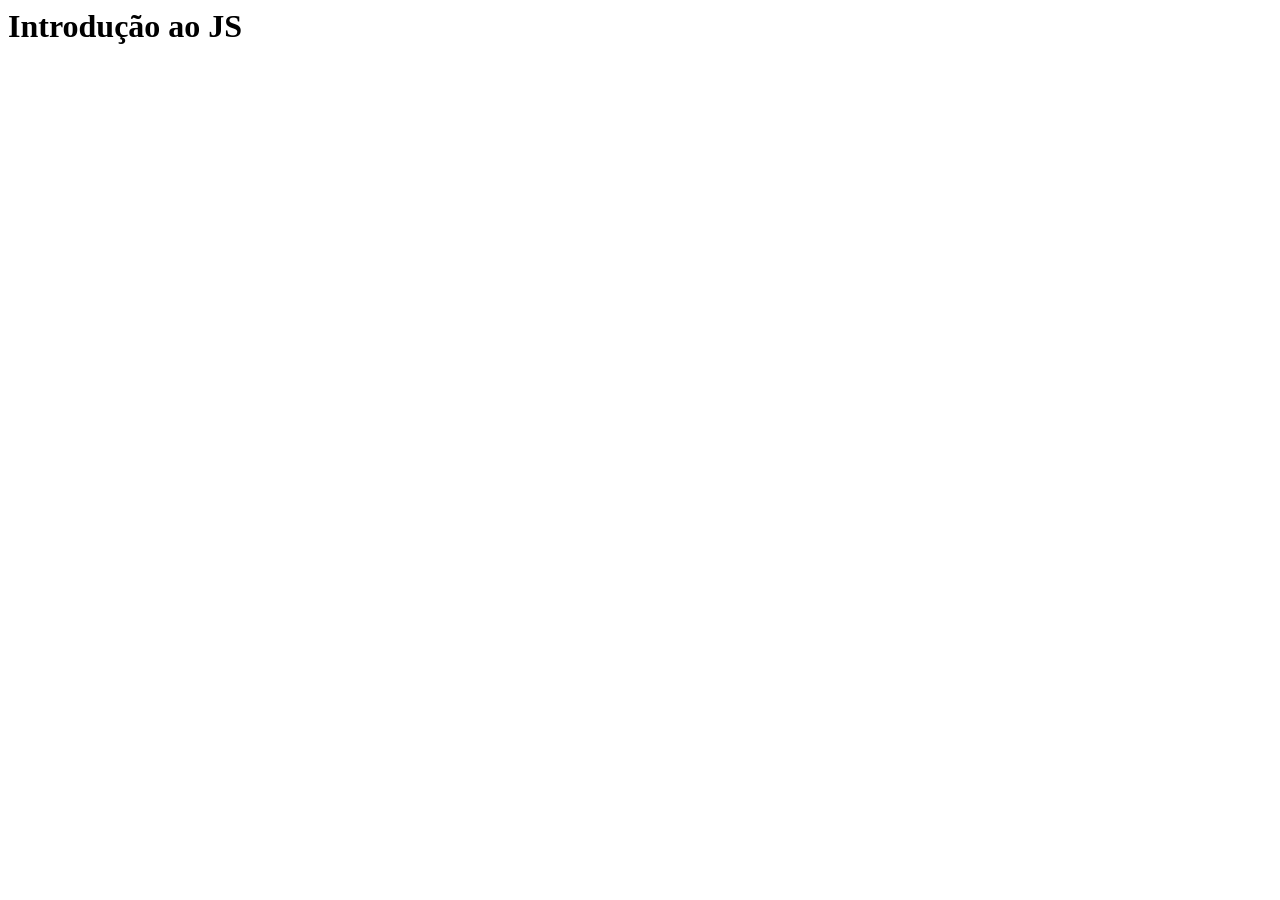
<file: 01 Javascript/index.html>
<html>
    <head></head>
    <body>
        <h1>Introdução ao JS</h1>
        <script src="mano_juca.js"></script>
        <!-- <script src="monika.js"></script> -->
        <!-- <script src="sarumano_bombas.js"></script> -->
        <!-- <script src="capitao_ganso.js"></script> -->
        <!-- <script src="dona.bete.js"></script> -->
        <!-- <script src="telles_transportes_frete.js"></script> -->
        <!-- <script src="telles_transportes_peso.js"></script> -->
        <!-- <script src="junin_diaria.js"></script> -->
        <!-- <script src="pe_ernan_buco.js"></script> -->
        <!-- <script src="trajeto_pomar.js"></script> -->
        <!-- <script src="pé_pequeno.js"></script> -->
        <!-- <script src="testes.js"></script> -->
    </body>
</html>
</file>
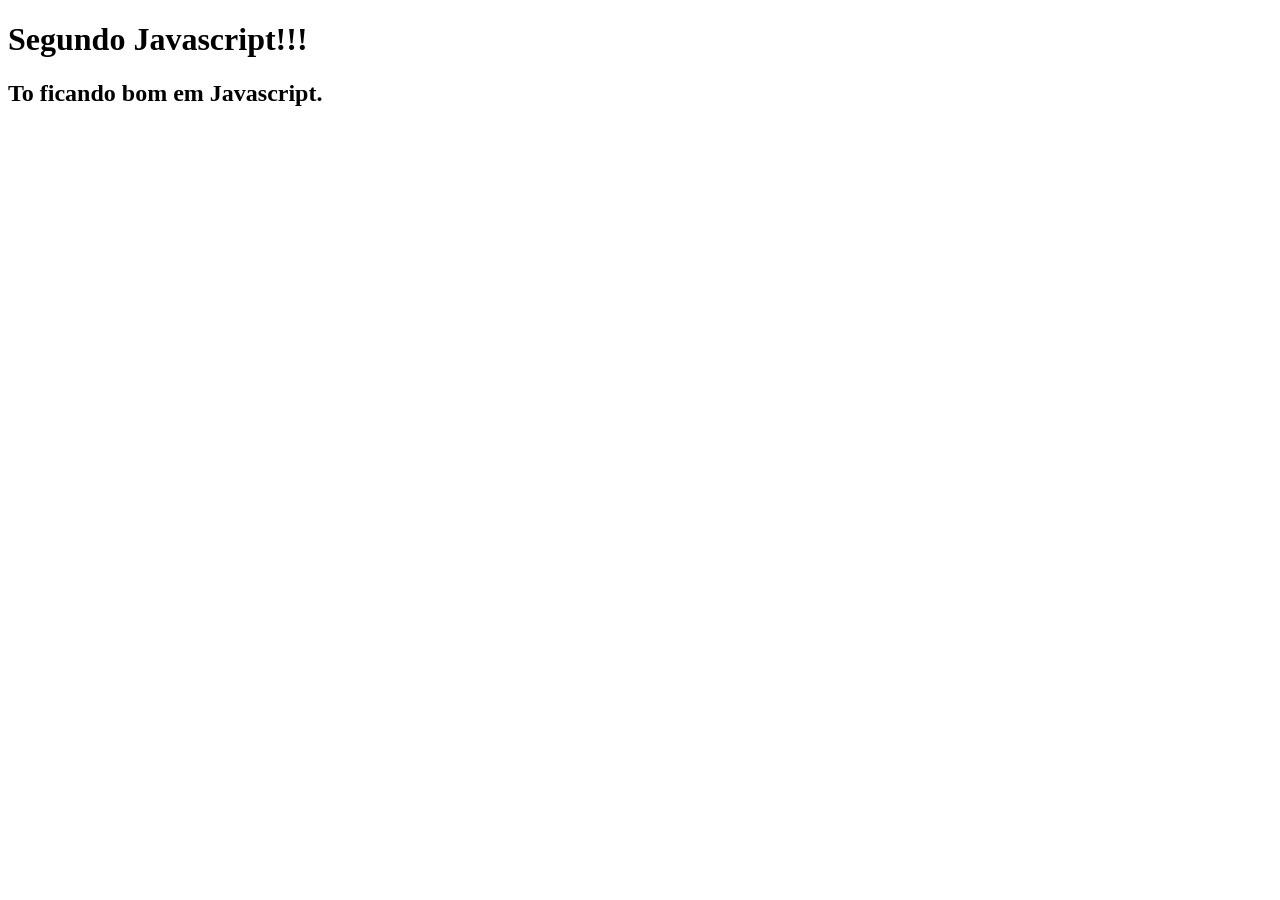
<file: 02 Javascript/index.html>
<!DOCTYPE html>
<html lang="en">
<head>
    <meta charset="UTF-8">
    <meta name="viewport" content="width=device-width, initial-scale=1.0">
    <title>Javascript</title>
</head>
<body>
    <h1>Segundo Javascript!!!</h1>
    <h2>To ficando bom em Javascript.</h2>
    <script src="kowalski.js"></script>
    <!-- <script src="junin_freela.js"></script> -->
    <!-- <script src="preco_prompt.js"></script> -->
    <!-- <script src="gael.js"></script> -->
    <!-- <script src="seu_guildão.js"></script> -->
    <!-- <script src="pet_shop_ron_bernardo.js"></script> -->
    <!-- <script src="romero_brique.js"></script> -->
</body>
</html>
</file>
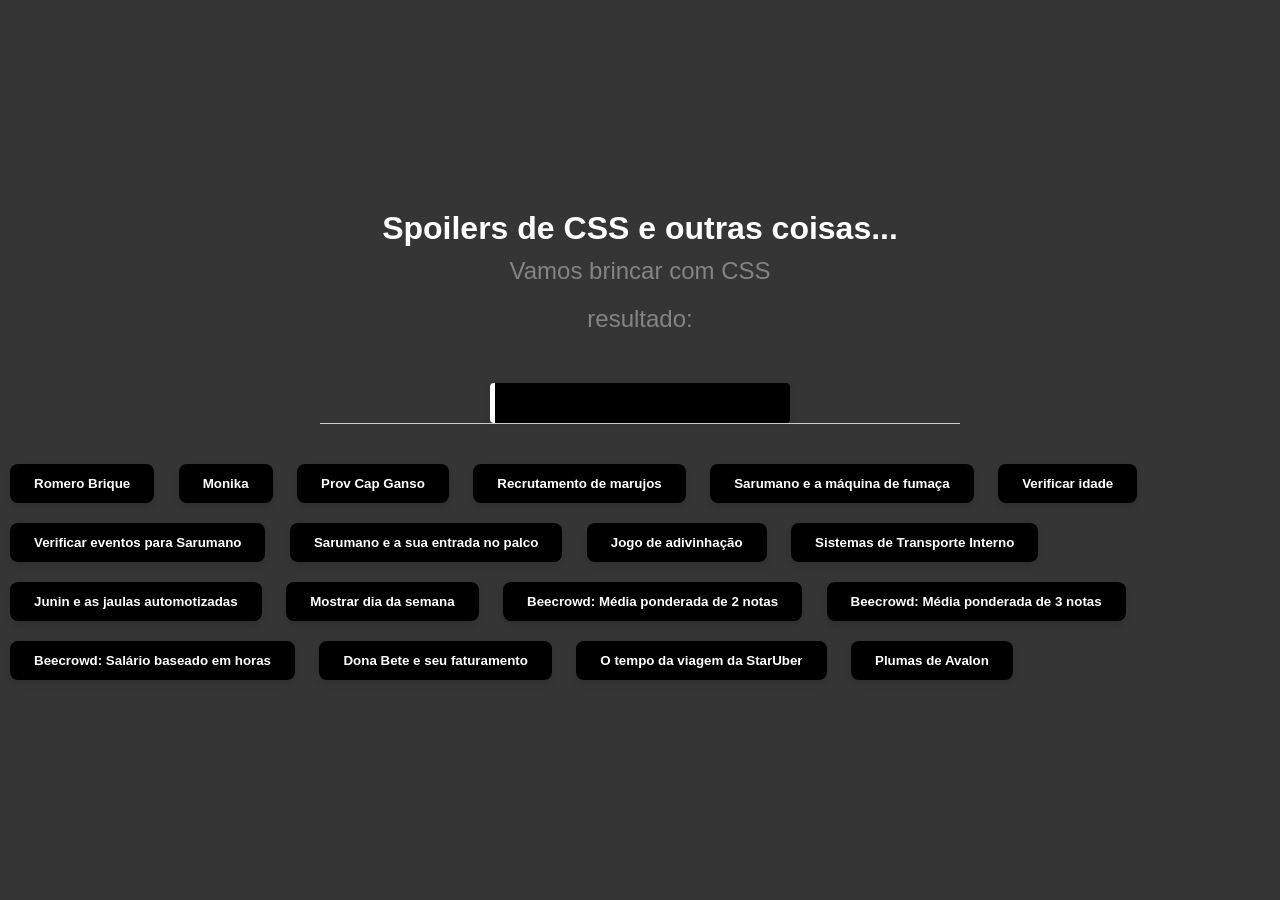
<file: 03 CSS/index.html>
<!DOCTYPE html>
<html lang="pt-br">
<head>
    <meta charset="UTF-8">
    <meta name="viewport" content="width=device-width, initial-scale=1.0">
    <link rel="stylesheet" href="style.css">
    <!-- <link rel="stylesheet" href="style2.css"> -->
    <title>CSS</title>
</head>
<body>
    <h1>Spoilers de CSS e outras coisas...</h1>
    <h2>Vamos brincar com CSS</h2>
    <h2>
        resultado:
    </h2>
    <h3><output id="resultado"></output></h3>
    <hr>
    <div id="ordem_butoes">
        <button onclick="calcularPrecoBrique()">Romero Brique</button>
     <button onclick="calcularChances()">Monika</button>
     <button onclick="verificarProvisoes()">Prov Cap Ganso</button>
     <button onclick="recrutamento_marujos()">Recrutamento de marujos</button>
     <button onclick="maquina_fumaca()">Sarumano e a máquina de fumaça</button>
     <button onclick="verificar_idade()">Verificar idade</button>
     <button onclick="deslocamento_eventos()">Verificar eventos para Sarumano</button>
     <button onclick="entrada_palco()">Sarumano e a sua entrada no palco</button>
     <button onclick="jogo_adivinhação()">Jogo de adivinhação</button>
     <button onclick="sistema_transporte()">Sistemas de Transporte Interno</button>
     <button onclick="jaula_junin()">Junin e as jaulas automotizadas</button>
     <button onclick="verificar_dia_semana()">Mostrar dia da semana</button>
     <button onclick="beecrowd_media1()">Beecrowd: Média ponderada de 2 notas</button>
     <button onclick="beecrowd_media2()">Beecrowd: Média ponderada de 3 notas</button>
     <button onclick="beecrowd_salario()">Beecrowd: Salário baseado em horas</button>
     <button onclick="dona_bete()">Dona Bete e seu faturamento</button>
     <button onclick="tempo_viagem_mano_juca()">O tempo da viagem da StarUber</button>
     <button onclick="plumas_de_avalon()">Plumas de Avalon</button>
    </div>
     <script src="script.js"></script>
    </body>
</html>
</file>
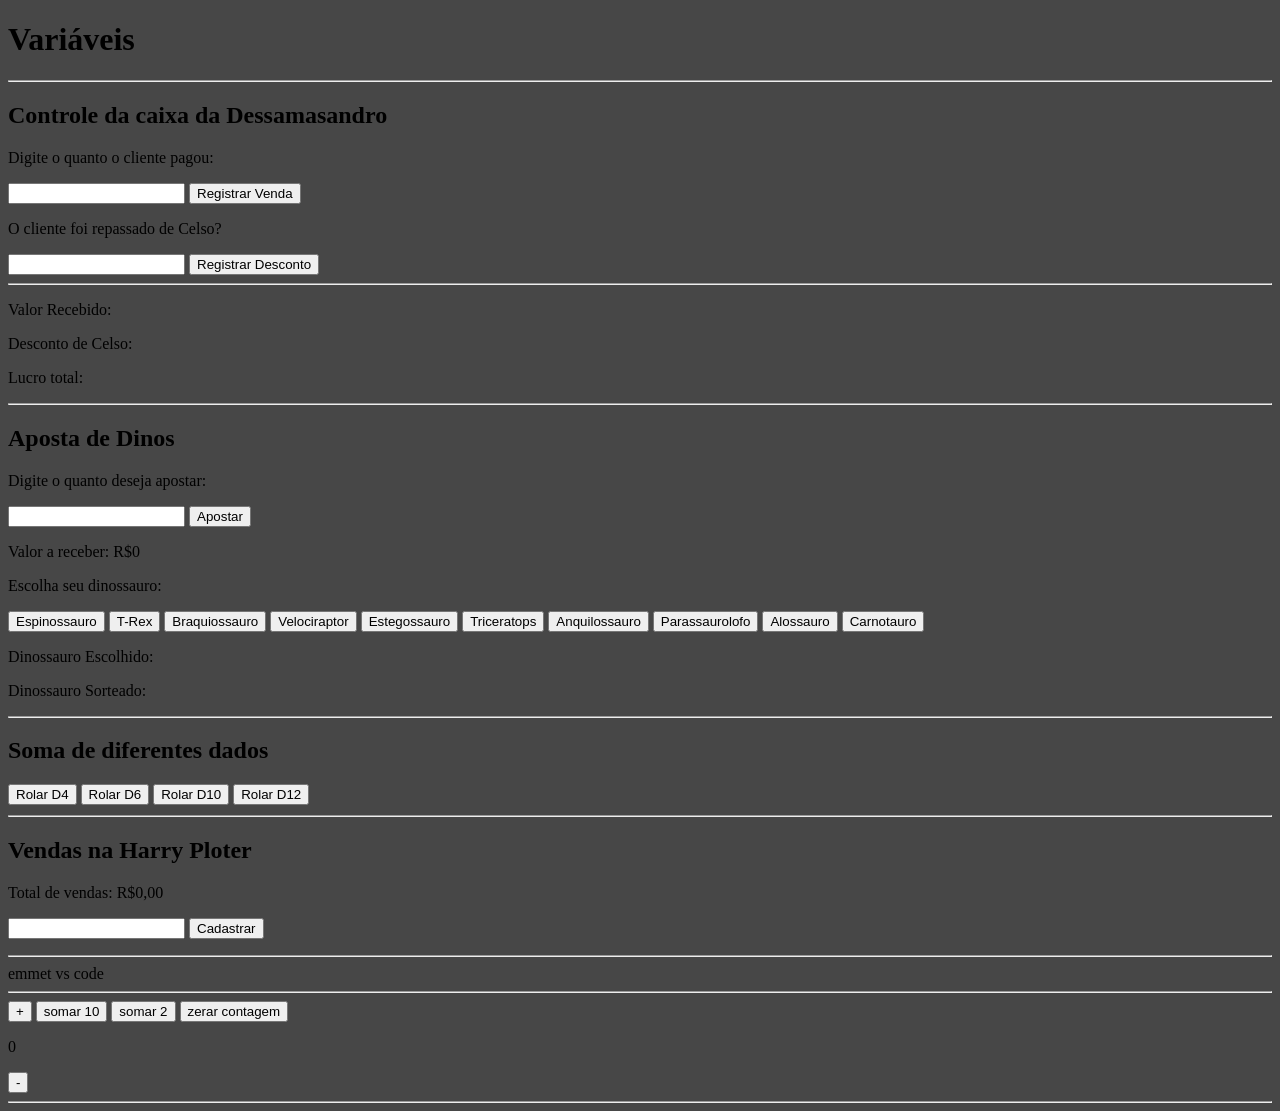
<file: 04 Variáveis/index.html>
<!DOCTYPE html>
<html lang="pt-br">
<head>
    <meta charset="UTF-8">
    <meta name="viewport" content="width=device-width, initial-scale=1.0">
    <link rel="stylesheet" href="style.css">
    <title>var</title>
</head>
<body>
    
    <h1>Variáveis</h1>
    <hr>
    <h2>Controle da caixa da Dessamasandro</h2>

    <div class="input_venda_cliente">

       <p>Digite o quanto o cliente pagou:</p>
       <label for=""></label>
       <input type="text" id="input_venda_cliente">
       <button onclick="registrar_venda_cliente()">Registrar Venda</button>

    </div>

    <div>

        <p>O cliente foi repassado de Celso?</p>
        <label for=""></label>
        <input type="text" id="input_desconto_celso">
        <button onclick="registrar_desconto_celso()">Registrar Desconto</button>
        
    </div>
    <hr>

    <p id="valor_recebido_cliente">Valor Recebido:</p>
    <p id="desconto_celso">Desconto de Celso:</p>
    <p id="lucro_final_cliente">Lucro total:</p>

    <hr>

    <h2>Aposta de Dinos</h2>
    
    <p>Digite o quanto deseja apostar:</p>
    <label for=""></label>
    <input id="input_aposta" type="text">
    <button onclick="registrar_aposta()">Apostar</button>

    <p id="aposta_recebida">Valor a receber: R$0</p>
    <p id="resultado_final"></p>

    <p>Escolha seu dinossauro:</p>

    <button onclick="botao_espinossauro()">Espinossauro</button>
    <button onclick="botao_trex()">T-Rex</button>
    <button onclick="botao_braquiossauro()">Braquiossauro</button>
    <button onclick="botao_velociraptor()">Velociraptor</button>
    <button onclick="botao_estegossauro()">Estegossauro</button>
    <button onclick="botao_triceratops()">Triceratops</button>
    <button onclick="botao_anquilossauro()">Anquilossauro</button>
    <button onclick="botao_parassaurolofo()">Parassaurolofo</button>
    <button onclick="botao_alossauro()">Alossauro</button>
    <button onclick="botao_carnotauro()">Carnotauro</button>

    <p id="dinossauro_escolhido">Dinossauro Escolhido: </p>
    <p id="dinossauro_sorteado">Dinossauro Sorteado: </p>

    <hr>
    <h2>Soma de diferentes dados</h2>

    <p id="resultado_soma_dados"></p>
    
    <button onclick="dado_d4()">Rolar D4</button>
    <button onclick="dado_d6()">Rolar D6</button>
    <button onclick="dado_d10()">Rolar D10</button>
    <button onclick="dado_d12()">Rolar D12</button>
    
    <div id="lista_dados">


    </div>

    <hr>

    <h2>Vendas na Harry Ploter</h2>
    <p id="total_vendido"> Total de vendas: R$0,00</p>
    <label for=""></label>
    <input id="input_valor" type="text">
    <button onclick="registrar_venda()">Cadastrar</button>
    <p id="p_total_vendido"></p>
    <div id="lista_valor">
        
    </div>
    <hr>

    emmet vs code
    <hr>
            <button onclick="incrementar_contagem()">+</button>
            <button onclick="somar_10()">somar 10</button>
            <button onclick="somar_2()">somar 2</button>
            <button onclick="zerarContagem()">zerar contagem</button>
       <p id="p-contagem">
           0
        </p>

        
        <button onclick="decrementar_contagem()">-</button>
    <hr>
    <script src="script.js"></script>
</body>
</html>
</file>
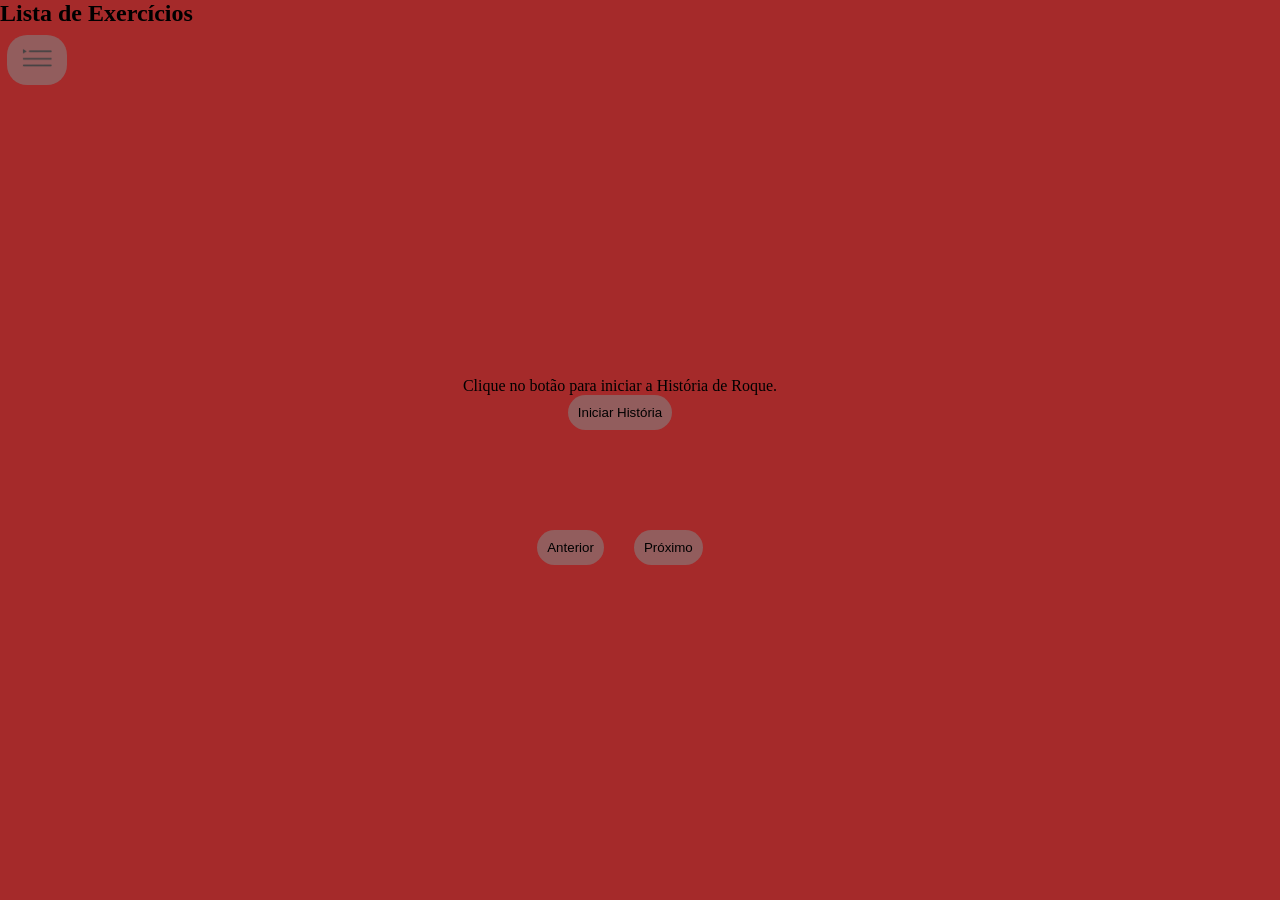
<file: 05 Repetição/index.html>
<!DOCTYPE html>
<html lang="pt-br">
<head>
    <meta charset="UTF-8">
    <meta name="viewport" content="width=device-width, initial-scale=1.0">
    <title>História</title>
    <link rel="stylesheet" href="style.css">
</head>
<body>
    
<button onclick="botao_menu_lateral()" id="botao_lateral_nav"><img src="foto-icone-nav.png" alt="" id="foto_icone_nav"></button>

<h2>Lista de Exercícios</h2>

<ul id="menu_lateral">
    <div id="conteiner_botoes_nav">
        <button onclick="ir_para_tela(0)" class="botoes_nav">História Roque</button>
        <button onclick="ir_para_tela(1)" class="botoes_nav">Repetições</button>
        <button onclick="ir_para_tela(2)" class="botoes_nav">Repetições</button>
        <button onclick="ir_para_tela(3)" class="botoes_nav">Repetições</button>
        <button onclick="ir_para_tela(4)" class="botoes_nav">Repetições</button>
        <button onclick="ir_para_tela(5)" class="botoes_nav">Repetições</button>
        <button onclick="ir_para_tela(6)" class="botoes_nav">Repetições</button>
        <button onclick="ir_para_tela(7)" class="botoes_nav">Repetições</button>
        <button onclick="ir_para_tela(8)" class="botoes_nav">Repetições</button>
        <button onclick="ir_para_tela(9)" class="botoes_nav">Repetições</button>
        <button onclick="ir_para_tela(10)" class="botoes_nav">Repetições</button>
        <button onclick="ir_para_tela(11)" class="botoes_nav">Repetições</button>
        <p>=Atividades Marcia=</p>
        <button onclick="ir_para_tela(12)" class="botoes_nav">Soma Números</button>
        <button onclick="ir_para_tela(13)" class="botoes_nav">Tabuada do 5</button>
        <button onclick="ir_para_tela(14)" class="botoes_nav">Quadrado Números</button>
        <button onclick="ir_para_tela(15)" class="botoes_nav">Linha JavaScript</button>
        <button onclick="ir_para_tela(16)" class="botoes_nav">Asteriscos</button>
        <button onclick="ir_para_tela(17)" class="botoes_nav">Múltiplos de 3</button>
        <button onclick="ir_para_tela(18)" class="botoes_nav">Soma Pares</button>
        <button onclick="ir_para_tela(19)" class="botoes_nav">5 em 5</button>
        <button onclick="ir_para_tela(20)" class="botoes_nav">Olá</button>
        <button onclick="ir_para_tela(21)" class="botoes_nav">Soma Ímpares</button>
        <button onclick="ir_para_tela(22)" class="botoes_nav">Número Fatorial</button>
        <button onclick="ir_para_tela(23)" class="botoes_nav">Letras "O"</button>
        
        
    </div>
    
</ul>


<section id="tela0" class="tela " >
    <div class="layout">
        <p>Clique no botão para iniciar a História de Roque.</p>
        
        <button onclick="iniciar_historia()" id="botao_layout">Iniciar História</button>
    </div>
    
    
    
</section>

<section id="tela1" class="tela esconder_elemento">
    <div class="layout">
        <p id>Clique no botão para repetições</p>
        
        <button onclick="iniciar_repetições()">Iniciar Repetição</button>
        
        </div>
        
    </section>
    
    <section id="tela2" class="tela esconder_elemento">
        
        <div class="layout">
            <p>Clique no botão para calcular o quadrado de 10 números</p>
            
            <button onclick="calcular_quadrado()">Calcular</button>
            
        </div>        
        
    </section>
    
    <section id="tela3" class="tela esconder_elemento">
        
        <div class="layout">
            <p>Clique no botao para imprimir números de 10 a 1</p>
            
            <button onclick="imprimir_10_a_1()">Imprimir</button>
            
        </div>        
        
    </section>
    
    <section id="tela4" class="tela esconder_elemento">
        
        <div class="layout">
            <p>Clique no botao para somar todos os números de 1 até 100</p>
            
            <button onclick="soma_1_a_100()">Somar</button>
            
        </div>        
        
    </section>
    
    <section id="tela5" class="tela esconder_elemento">
        
        <div class="layout">
            <p>Qual tabuada você deseja?</p>
            
            <button onclick="tabuada()">Ver tabuada</button>
            
        </div>        
        
    </section>
    
    <section id="tela6" class="tela esconder_elemento">
        
        <div class="layout">
            <p>Clique para ver os números ímpares de 1 10</p>
            
            <button onclick="numeros_impares_1_a_20()">Ver números</button>
            
        </div>        
        
    </section>
    
    <section id="tela7" class="tela esconder_elemento">
        
        <div class="layout">
            <p>Clique para ver o resultado de um número fatorial</p>
            
            <button onclick="numero_fatorial()">Ver números</button>
            
        </div>        
        
    </section>
    
    <section id="tela8" class="tela esconder_elemento">
        
        <div class="layout">
            <p>Clique para fizzbuzz</p>
            
            <button onclick="fizzbuzz()">Fizzbuzz</button>
            
        </div>        
        
    </section>
    
    <section id="tela9" class="tela esconder_elemento">
        
        <div class="layout">
            <p>Clique para somar números em série</p>
            
            <button onclick="somar_numeros_serie()">Clique aqui para somar</button>
            
        </div>        
        
    </section>
    
    <section id="tela10" class="tela esconder_elemento">
        
        <div class="layout">
            <p>Escolha um número e veja quantos números impares e pares ele possui.</p>
            
            <button onclick="pares_e_impares()">Clique aqui para escolher o número</button>
            
        </div>        
        
    </section>
    
    <section id="tela11" class="tela esconder_elemento">
        
        <div class="layout">
            <p>Dê uma lista de números, e direi o menor e o maior.</p>
            
            <button onclick="menor_maior()">Clique aqui para escrever a lista</button>
            
        </div>        
        
    </section>
    
    
    <section id="tela12" class="tela esconder_elemento">
        
        <div class="layout">
            <p>Clique para ver a soma dos números de 1 a 10.</p>
            
            <button onclick="soma_1_a_10()">Clique aqui para ver a soma</button>
            
        </div>        
        
    </section>

    <section id="tela13" class="tela esconder_elemento">
        
        <div class="layout">
            <p>Clique para ver a tabuada do 5</p>
            
            <button onclick="tabuada_5()">Clique aqui para ver a tabuada</button>
            
        </div>        
        
    </section>
    
    <section id="tela14" class="tela esconder_elemento">
        
        <div class="layout">
            <p>Clique para ver o quadrado dos números de 1 até 10</p>
            
            <button onclick="quadrado_1_a_10()">Clique aqui para ver o quadrado</button>
            
        </div>        
        
    </section>
    
    <section id="tela15" class="tela esconder_elemento">
        
        <div class="layout">
            <p>Clique para ver a palavra "JAVASCRIPT" separado em linhas.</p>
            
            <button onclick="javascript_linhas()">Clique aqui para ver a palavra</button>
            
        </div>        
        
    </section>

    <section id="tela16" class="tela esconder_elemento">
        
        <div class="layout">
            <p>Clique para imprimir 10 asteriscos na mesma linha.</p>
            
            <button onclick="asteriscos_10()">Clique aqui para ver os asteriscos</button>
            
        </div>        
        
    </section>
    
    <section id="tela17" class="tela esconder_elemento">
        
        <div class="layout">
            <p>Clique para ver todos os múltiplos de 3 entre 1 a 30</p>
            
            <button onclick="multiplos_3()">Clique aqui para ver os múltiplos</button>
            
        </div>        
        
    </section>
    
    <section id="tela18" class="tela esconder_elemento">
        
        <div class="layout">
            <p>Clique para ver a soma dos números pares entre 1 a 20</p>
            
            <button onclick="soma_pares()">Clique aqui para ver a soma</button>
            
        </div>        
        
    </section>
    
    <section id="tela19" class="tela esconder_elemento">
        
        <div class="layout">
            <p>Clique para ver os números de 5 em 5 até 50</p>
            
            <button onclick="numeros_5_em_5()">Clique aqui para ver os números</button>
            
        </div>        
        
    </section>
    
    <section id="tela20" class="tela esconder_elemento">
        
        <div class="layout">
            <p>Clique para ver a palavra "Olá" 8 vezes.</p>
            
            <button onclick="ola_mundo()">Clique aqui para ver os "Olás"</button>
            
        </div>        
        
    </section>

    <section id="tela21" class="tela esconder_elemento">
        
        <div class="layout">
            <p>Clique para ver a soma dos números ímpares entre 1 e 15</p>
            
            <button onclick="soma_numeros_impares_1_15()">Clique aqui para ver a soma</button>
            
        </div>        
        
    </section>

    <section id="tela22" class="tela esconder_elemento">
        
        <div class="layout">
            <p>Clique para ver o número fatorial de 5</p>
            
            <button onclick="fatorial_5()">Clique aqui para ver o número fatorial</button>
            
        </div>        
        
    </section>

    <section id="tela23" class="tela esconder_elemento">
        
        <div class="layout">
            <p>Clique para ver quantas palavras "O" existem em uma palavra de sua escolha.</p>
            
            <button onclick="letra_o()">Clique aqui para digitar a palavra</button>
            
        </div>        
        
    </section>
    
    <p id="p-resposta"></p>
    
    <div id="botoes_tela">
        <button onclick="anterior_tela()">Anterior</button>
        <button onclick="proxima_tela()">Próximo</button>
    </div>
    
    <script src="script.js"></script>
</body>
</html>
</file>
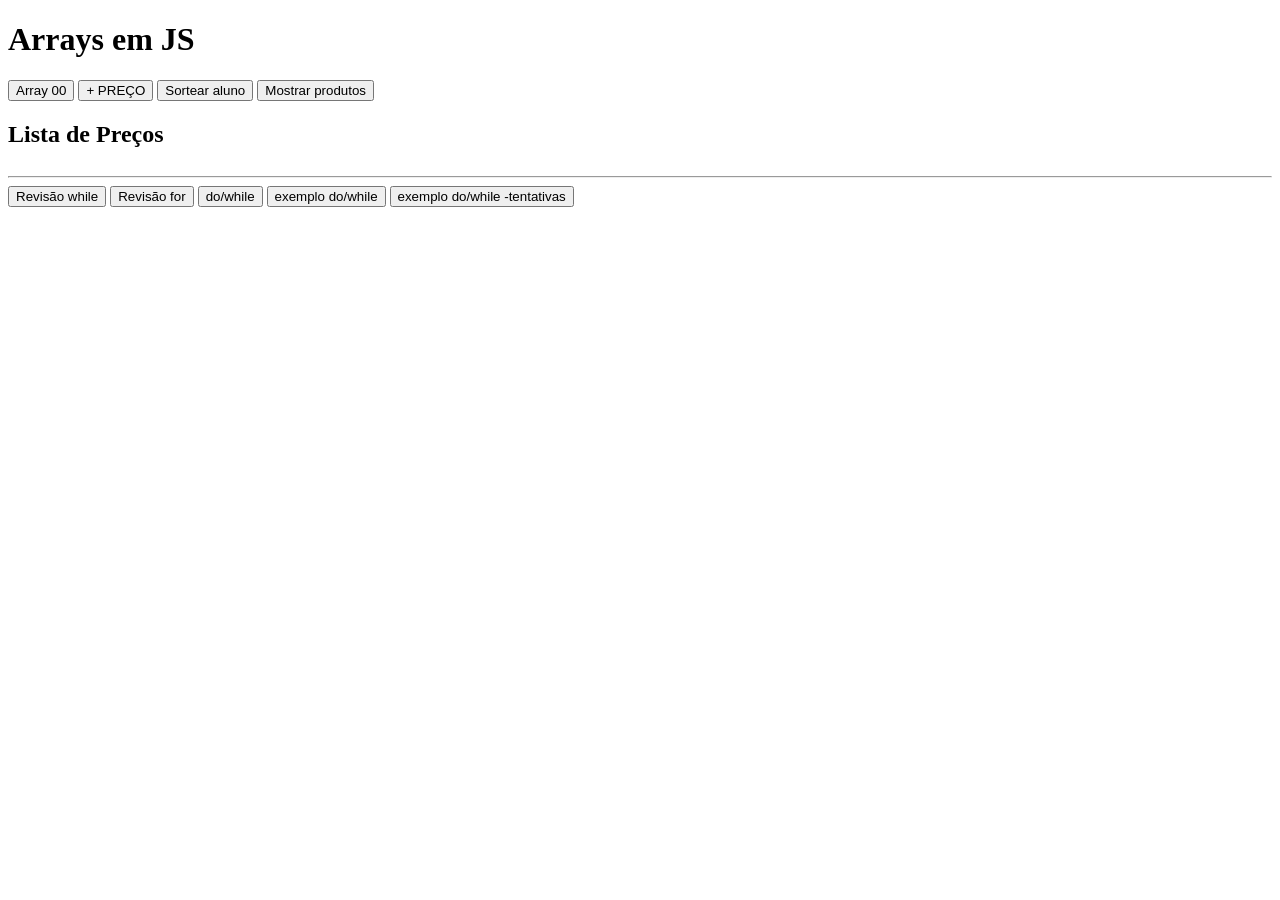
<file: 06 Revisão While/index.html>
<!DOCTYPE html>
<html lang="pt-br">
<head>
    <meta charset="UTF-8">
    <meta name="viewport" content="width=device-width, initial-scale=1.0">
    <link rel="stylesheet" href="style.css">
    <title>arrays</title>
</head>
<body>

    <h1>Arrays em JS</h1>
    <button onclick="array00()">Array 00</button>
    <button onclick="addPrecos()">+ PREÇO</button>
    <button onclick="sortearAluno()">Sortear aluno</button>
    <button onclick="mostrarProdutos()">Mostrar produtos</button>

    <h2>Lista de Preços</h2>
    <div id="lista-precos">

    </div>

    <hr>

    
    <button onclick="rodarWhile()">Revisão while</button>
    <button onclick="rodarFor()">Revisão for</button>
    <button onclick="rodarDoWhile()">do/while</button>
    <button onclick="exemploDoWhile()">exemplo do/while</button>
    <button onclick="exemploDoWhileLimitado()">exemplo do/while -tentativas</button>
    <script src="script.js"></script>
    <script src="rev.js"></script>
    <!-- <script src="script.js"></script> -->
</body>
</html>
</file>
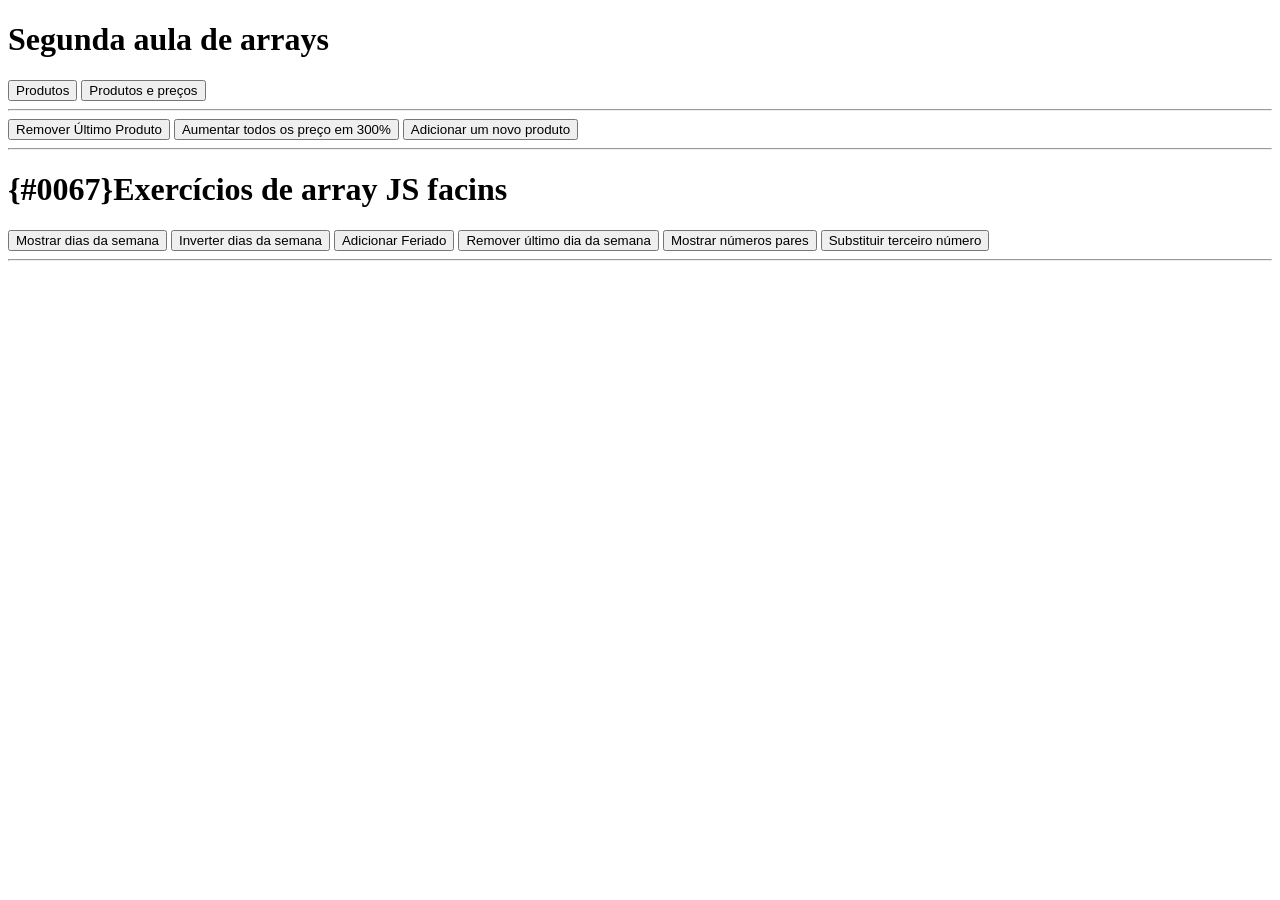
<file: 07 Arrays/index.html>
<!DOCTYPE html>
<html lang="pt-br">
<head>
    <meta charset="UTF-8">
    <meta name="viewport" content="width=device-width, initial-scale=1.0">
    <title>Arrays</title>
</head>
<body>
    <h1>Segunda aula de arrays</h1>

    <button onclick="ver_produtos()">Produtos</button>
    <button onclick="ver_produtos_e_precos()">Produtos e preços</button>
    <hr>
    <button onclick="remover_ultimo_produto()">Remover Último Produto</button>
    <button onclick="aumentar_preco_300_porcento()">Aumentar todos os preço em 300%</button>
    <button onclick="adicionar_produto()">Adicionar um novo produto</button>
    <hr>
    <h1>{#0067}Exercícios de array JS facins</h1>
    <button onclick="array_dias_semana()">Mostrar dias da semana</button>
    <button onclick="inverter_array()">Inverter dias da semana</button>
    <button onclick="adicionar_feriado()">Adicionar Feriado</button>
    <button onclick="remover_dia_da_semana()">Remover último dia da semana</button>
    <button onclick="array_numeros_pares()">Mostrar números pares</button>
    <button onclick="substituir_numero()">Substituir terceiro número</button>
    <hr>
    <h1></h1>

    
    <div id="lista_produtos">

    </div>

    <script src="script.js"></script>
</body>
</html>
</file>
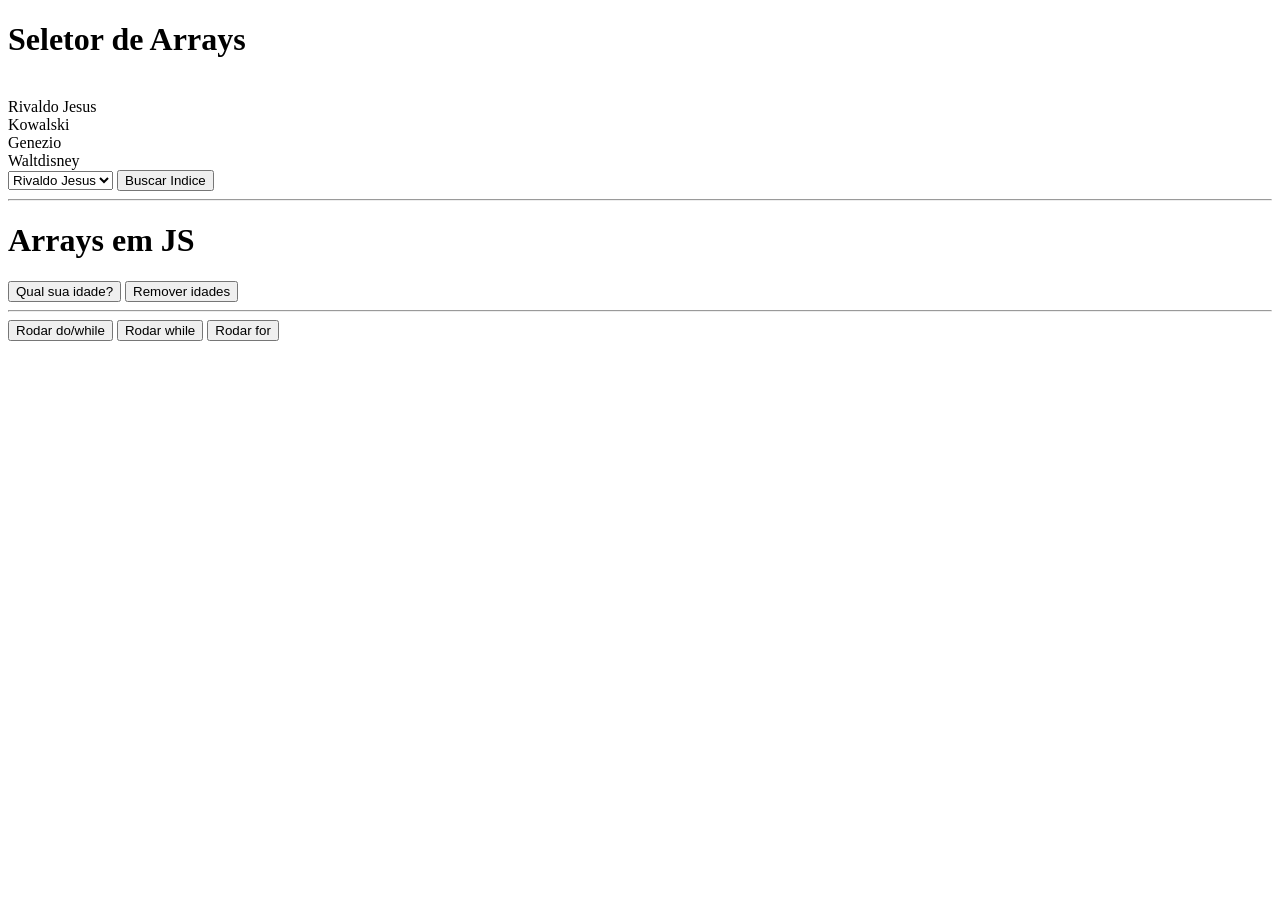
<file: 08 Arrays-Oscar/index.html>
<!DOCTYPE html>
<html lang="pt-br">
<head>
    <meta charset="UTF-8">
    <meta name="viewport" content="width=device-width, initial-scale=1.0">
    <title>Arrays</title>
</head>
<body>
    <h1>Seletor de Arrays</h1>
    
    <div id="lista"></div>
     <select id="seletor">
     </select>
     <button onclick="buscarIndice()">Buscar Indice</button>
     <br>
     <output id="texto-p"></output>

    <hr>
    <h1>Arrays em JS</h1>
    <button onclick="maisiIdades()">Qual sua idade?</button>
    <button onclick="removeridades()">Remover idades</button>
    <br>
    <output id="suasIdade"></output>

    <hr>
    <button onclick="rodarwhileDo()">Rodar do/while</button>
    <button onclick="rodarwhile()">Rodar while</button>
    <button onclick="rodarfor()">Rodar for</button>
    
    <script src="script.js"></script>


</body>
</html>
</file>
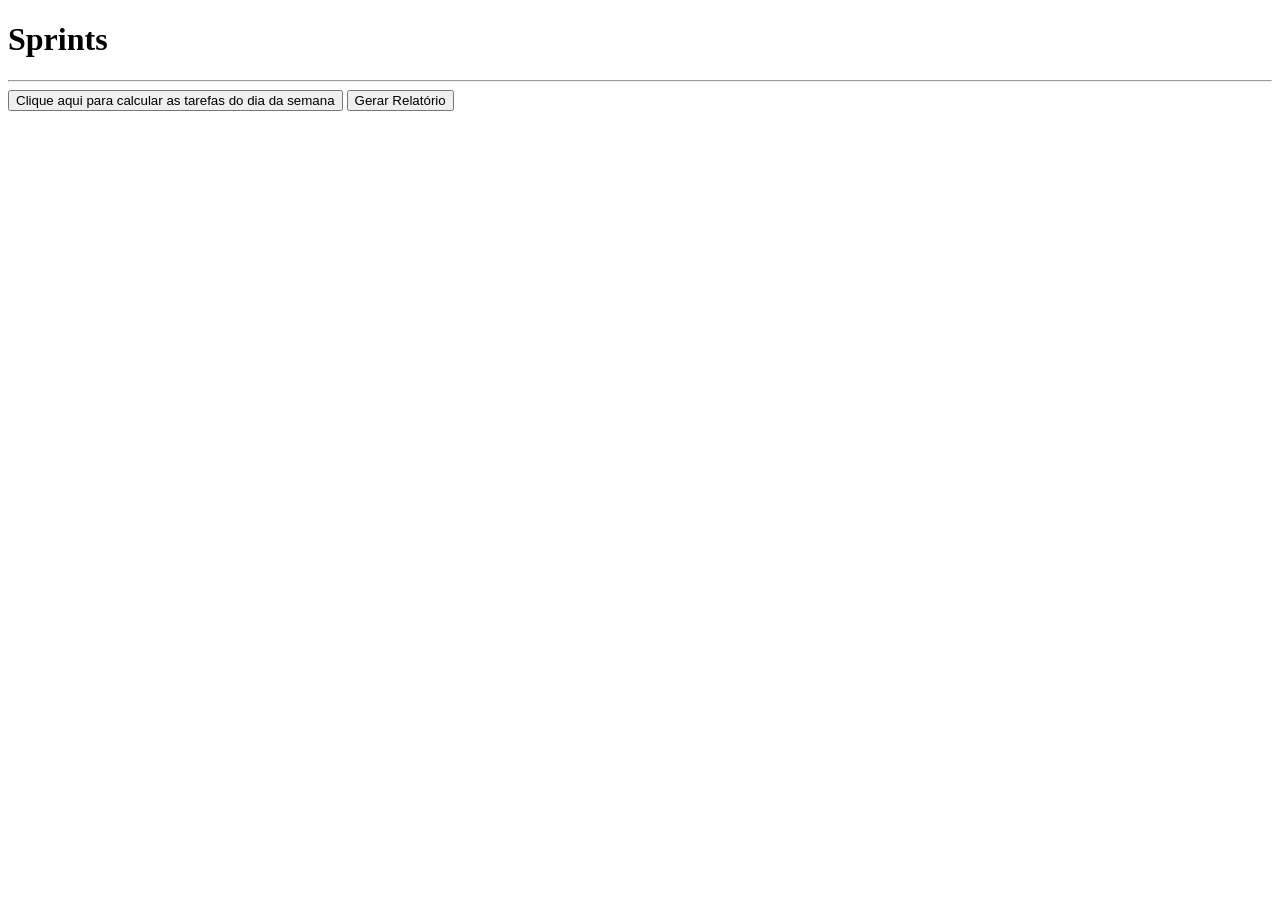
<file: 08 Sprint/index.html>
<!DOCTYPE html>
<html lang="pt-br">
<head>
    <meta charset="UTF-8">
    <meta name="viewport" content="width=device-width, initial-scale=1.0">
    <title>Sprints</title>
</head>
<body>
    <h1>Sprints</h1>
    <hr>
    <button onclick="sprint_dia_semana()">Clique aqui para calcular as tarefas do dia da semana</button>
    <button onclick="sprint_bugs()">Gerar Relatório</button>

    <div id="div-resposta"></div>
    

    <script src="script_sprint.js"></script>
    <script src="script_bugs.js"></script>
</body>
</html>
</file>
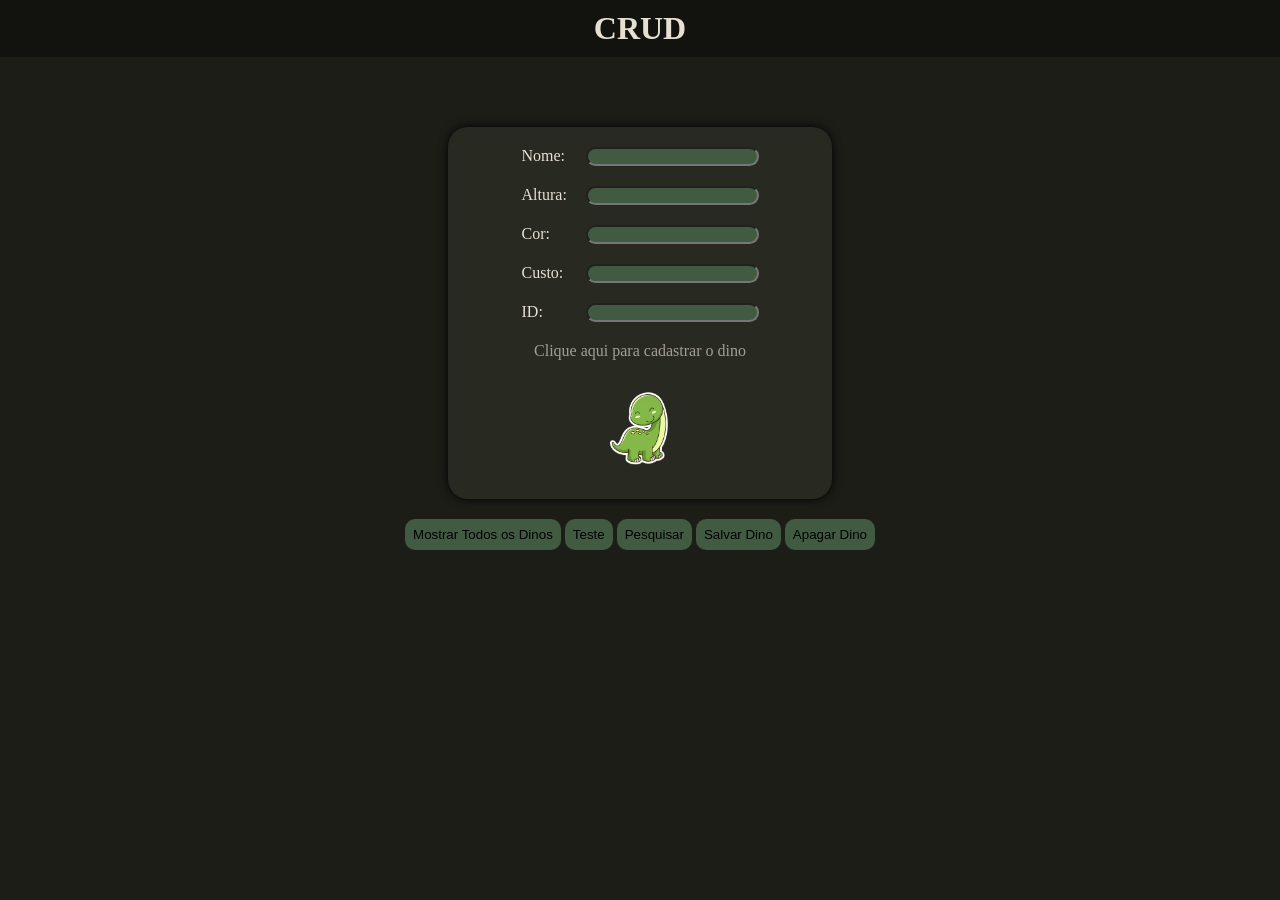
<file: 09 Crud/index.html>
<!DOCTYPE html>
<html lang="pt-br">

<head>
    <meta charset="UTF-8">
    <meta name="viewport" content="width=device-width, initial-scale=1.0">
    <link rel="stylesheet" href="style.css">
    <title>CRUD</title>
</head>

<body>
    <header>
        <h1 id="h1_crud">CRUD</h1>
    </header>

    <div id="form">
        <div class="container_inputs">
            <label for="">Nome:</label>
            <input id="input_nome" type="text">
        </div>

        <div class="container_inputs">
            <label for="">Altura:</label>
            <input id="input_altura" type="text">
        </div>

        <div class="container_inputs">
            <label for="">Cor:</label>
            <input id="input_cor" type="text">
        </div>

        <div class="container_inputs">
            <label for="">Custo:</label>
            <input id="input_custo" type="text">
        </div>

        <div class="container_inputs">
            <label for="">ID:</label>
            <input id="input_id" type="text">
        </div>


        <p>Clique aqui para cadastrar o dino</p>
        <button onclick="cadastrar_dino()" id="botao_cadastrar_dino"><img src="foto-dino.png" alt=""
                id="foto_botao_dino"></button>

    </div>

    <div>
        <button onclick="mostrar_todos()">Mostrar Todos os Dinos</button>
        <button onclick="testar()">Teste</button>
        <button onclick="pesquisar()">Pesquisar</button>
        <button onclick="salvar_dino()">Salvar Dino</button>
        <button onclick="apagar_dino()">Apagar Dino</button>
    </div>

    <div id="div-resposta">

    </div>

    <script src="script.js"></script>
</body>

</html>
</file>
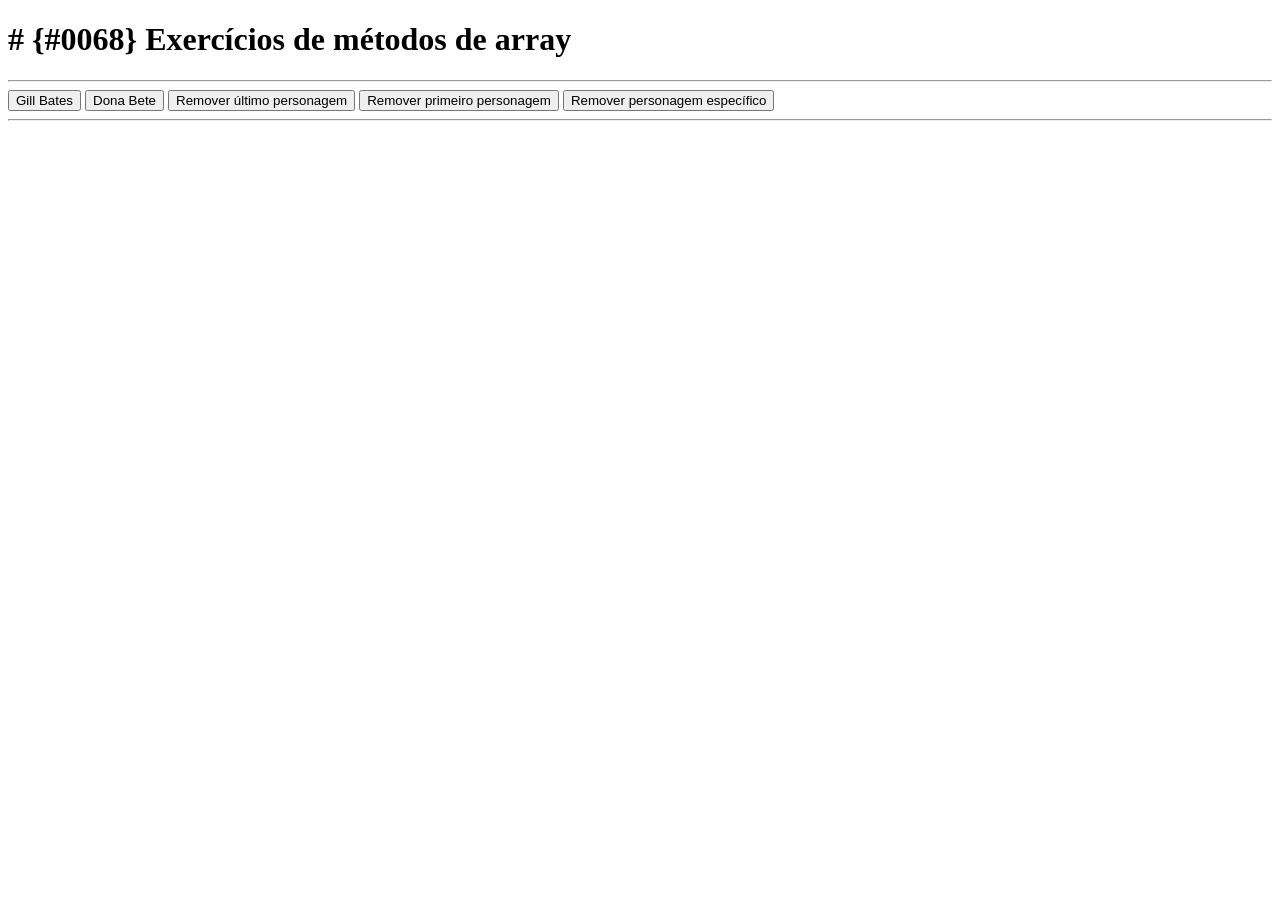
<file: 10 Baterias-Array/index.html>
<!DOCTYPE html>
<html lang="pt-br">
<head>
    <meta charset="UTF-8">
    <meta name="viewport" content="width=device-width, initial-scale=1.0">
    <title>Baterias</title>
</head>
<body>
    <h1># {#0068} Exercícios de métodos de array</h1>
    <hr>
    <button onclick="exercicio_1()">Gill Bates</button>
    <button onclick="exercicio_2()">Dona Bete</button>
    <button onclick="exercicio_3()">Remover último personagem</button>
    <button onclick="exercicio_4()">Remover primeiro personagem</button>
    <button onclick="exercicio_5()">Remover personagem específico</button>
    
    <hr>

    <script src="Exercício 66.1.1.js"></script>
    <script src="Exercício 66.1.3.js"></script>
    <script src="Exercício 66.1.5.js"></script>
</body>
</html>
</file>
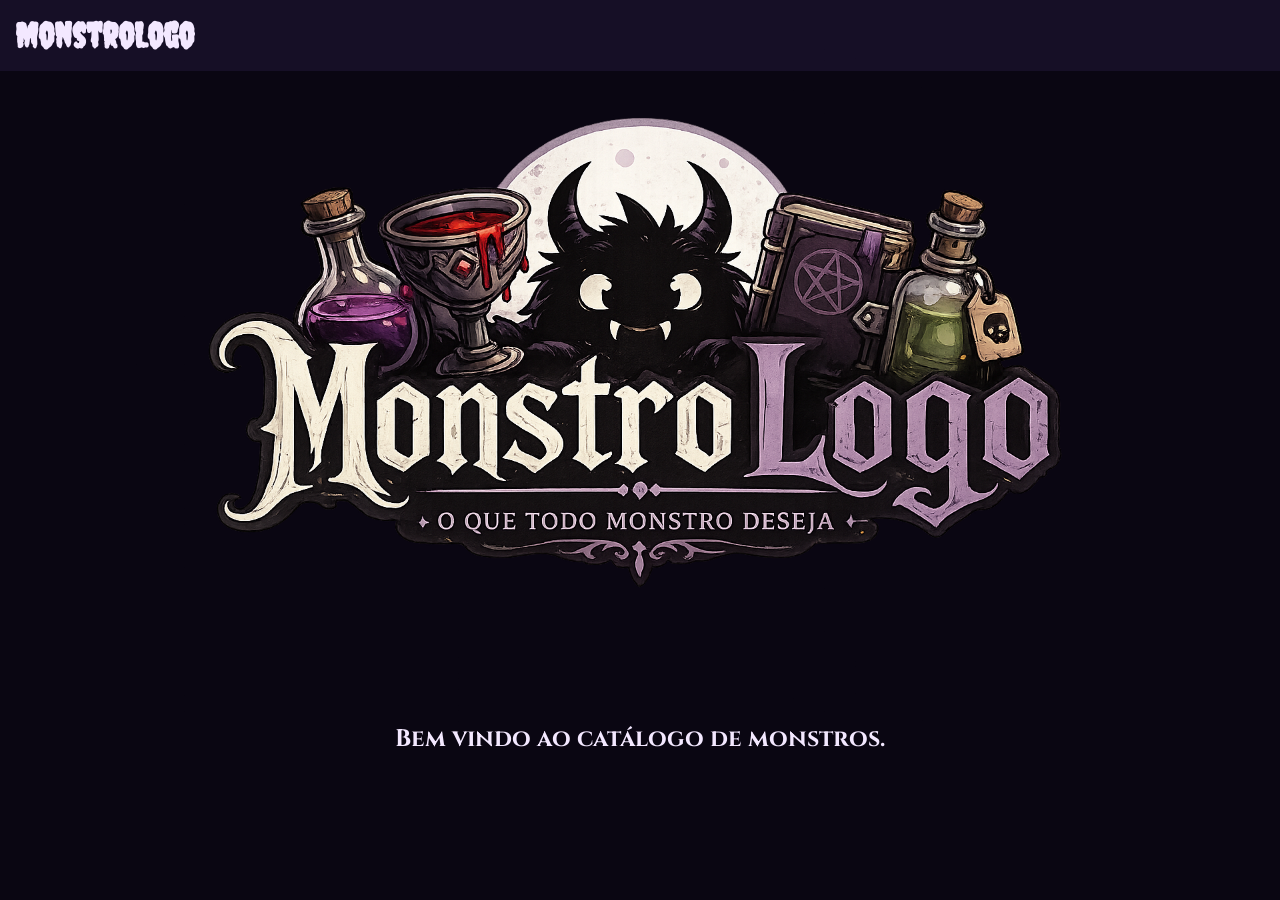
<file: 11 Atividade-Crud/index.html>
<!DOCTYPE html>
<html lang="pt-br">

<head>
    <meta charset="UTF-8">
    <meta name="viewport" content="width=device-width, initial-scale=1.0">
    <link rel="stylesheet" href="style.css">
    <link rel="preconnect" href="https://fonts.googleapis.com">
    <link rel="preconnect" href="https://fonts.gstatic.com" crossorigin>
    <link href="https://fonts.googleapis.com/css2?family=Cinzel:wght@700&family=Creepster&display=swap"
        rel="stylesheet">
    <title>MonstroLogo</title>
</head>

<body>
    <header>
        <h2>MonstroLogo</h2>
    </header>

    <section id="section_inicial" class="">
        <img src="logo-monstrologo.png" alt="" id="foto-logo">
        <h2>Bem vindo ao catálogo de monstros.</h2>
    </section>


    <section id="section_form" class="esconder_elemento">
        <div id="form">
            <h3>Adicione seu item preferido ou escolha um.</h3>
            <div class="container_inputs">
                <label for="">Nome</label>
                <input id="input_nome" type="text">
            </div>

            <div class="container_inputs">
                <label for="">Cor</label>
                <input id="input_cor" type="text">
            </div>

            <div class="container_inputs">
                <label for="">Custo</label>
                <input id="input_custo" type="text">
            </div>

            <div class="container_inputs">
                <label for="">Origem</label>
                <input id="input_origem" type="text">
            </div>

            <div class="container_inputs">
                <label for="">Tipo de monstro dono do item</label>
                <select id="input_monstro">
                    <option value="">Selecione</option>
                    <option>Vampiro</option>
                    <option>Lobisomem</option>
                    <option>Bruxa</option>
                    <option>Zumbi</option>
                    <option>Fada</option>
                    <option>Frankenstein</option>
                    <option>Slime</option>
                    <option>Sereia</option>
                    <option>Goblin</option>
                    <option>Fantasma</option>
                    <option>Demônio</option>
                </select>
            </div>



            <div class="container_inputs">
                <label for="">ID</label>
                <input id="input_id" type="text">
            </div>

            <div id="container_button">
                <button onclick="adicionar_item()" id="botao_adicionar">Adicionar item</button>
                <button onclick="mostrar_itens()" id="botao_mostrar">Mostrar bestiário</button>
                <button onclick="buscar_item()" id="botao_buscar">Caçar item</button>
                <button onclick="cacar_monstro()" id="botao_cacar">Caçar monstro</button>
                <button onclick="editar_item()" id="botao_editar">Mutar item</button>
                <button onclick="remover_item()" id="botao_remover">Expurgar item</button>
                <button onclick="salvar_itens()" id="botao_salvar">Salvar itens</button>
                <button onclick="carregar_itens()" id="botao_carregar">Carregar itens</button>

                <!-- botão feito para adicionar itens de forma rápida -->
                <button onclick="teste()" id="botao_teste">Teste</button>
            </div>
        </div>

        <div id="mensagem"></div>
        <div id="div_cards"></div>
    </section>

    <script src="script.js"></script>
</body>

</html>
</file>
<file: 03 CSS/style.css>
/*========================== Layout Básico ======================== */
body{
    background-color: rgb(53, 53, 53);
}

output {
    /* background-color: rgb(255, 0, 0); */
    background-color: #000000;
    color: #ffffff;
    /* font-family: 'Courier New', Courier, monospace; */
    font-family: 'Times New Roman', Times, serif;
    font-size: larger;
}

button{
    background-color: #000000;
    color: #ffffff;
    padding: 4px;
    border-radius: 100px;
    border: none;
    margin: 7px;
}
/*========================== Layout ======================== */
/* Reset básico para remover margens estranhas */
* {
    margin: 0;
    padding: 0;
    box-sizing: border-box;
}

body {
    font-family: 'Segoe UI', Tahoma, Geneva, Verdana, sans-serif;
    display: flex;
    flex-direction: column;
    align-items: center;
    justify-content: center;
    min-height: 100vh;
    color: #333;
}

h1 {
    color: #ffffff;
    margin-bottom: 10px;
}

h2 {
    font-weight: 300;
    color: #858484;
    margin-bottom: 20px;
}

hr {
    width: 50%;
    border: 0;
    border-top: 1px solid #ccc;
    margin-bottom: 30px;
}

/* Container para os botões */
button {
    background-color: #000000;
    color: #ffffff;
    padding: 12px 24px;
    border-radius: 8px;
    border: none;
    margin: 10px;
    cursor: pointer;
    font-weight: bold;
    transition: all 0.3s ease; /* Efeito suave de transição */
    box-shadow: 0 4px 6px rgba(0, 0, 0, 0.1);
}

/* #ordem_butoes{
    display: flex;
    flex-direction: column;
    align-items:flex-start;

} */

/* Efeito ao passar o mouse */
button:hover {
    background-color: #272727;
    transform: translateY(-2px); /* Eleva o botão levemente */
    box-shadow: 0 6px 12px rgba(0, 0, 0, 0.15);
}

button:active {
    transform: translateY(0);
}

output {
    display: block;
    margin-top: 30px;
    padding: 20px;
    background-color: #000000;
    border-left: 5px solid #ffffff;
    border-radius: 4px;
    min-width: 300px;
    text-align: center;
    font-family: 'Courier New', Courier, monospace;
    font-size: 1.2rem;
    box-shadow: 0 2px 10px rgba(0,0,0,0.05);
}
</file>
<file: 04 Variáveis/style.css>
body{
    background-color: #474747;
    
}

.btns{
    color: aquamarine;
}

#lista_dados{
    margin-top: 10px;
}
</file>
<file: 05 Repetição/style.css>
*{
    margin: 0;
    padding: 0;
    box-sizing: border-box;
}

.esconder_elemento{
    display: none !important;

}

body {
    background-color: brown;
    align-items: center;
    transition: padding-left 0.4s ease-in-out;
}

ul {
    list-style-type: none;
    margin: 0;
    padding: 0;
    width: 200px;
    background-color: #b35e3c;

    position: fixed;
    left: 0;
    top: 0;
    height: 100vh;
    overflow-y: auto;
    z-index: 1000;

    
    transform: translateX(-100%);
    transition: transform 0.4s ease-in-out;
}

ul.menu_aberto {
    transform: translateX(0);
}

body.menu_lateral_ativo {
    padding-left: 200px; 
}

body.menu_lateral_ativo #botao_lateral_nav {
    left: 215px; 
}

#botao_lateral_nav {
    position: fixed;
    top: 35px;
    left: 7px;
    z-index: 1001;
    transition: left 0.4s ease-in-out;
}

#foto_icone_nav{
    width: 40px;

}

#conteiner_botoes_nav{
    display: flex;
    flex-direction: column;
    align-items: center;
    margin-top: 10px;
    gap: 5px;
}

.botoes_nav {
  display: block;
  color: black;
  padding: 8px 16px;
  text-decoration: none;
}

.botoes_nav:hover {
  background-color: #555555;
  color: white;
}

button{
    background-color: rgb(146, 93, 93);
    color: rgb(0, 0, 0);
    padding: 10px;
    border-radius: 20px;
    cursor: pointer;
    border: none;
}

button:hover{
    filter: brightness(0.6);
    scale: 1.07;
}

section{
    display: flex;
    flex-direction: column;
    align-items: center;
}

#botoes_tela{
    display: flex;
    flex-direction: row;
    justify-content: center;
    margin-top: 100px;
    gap: 30px;

}

.layout{ 
    display: flex;
    flex-direction: column;
    align-items: center;
    margin-top: 350px;
}

.layout, #p-resposta, #botoes_tela{
    margin-right: 40px;
}

#p-resposta{
    text-align: center;
    margin-top: 50px;
}
</file>
<file: 06 Revisão While/style.css>
.produtos{
    border: 1px solid red;
    margin: 5px;
    width: 100px;
    height: 100px;
}
#lista-precos{
    display: flex;
    justify-content: center;
    align-items: center;
    flex-wrap: wrap;
}
</file>
<file: 09 Crud/style.css>
*{
    margin: 0;
    padding: 0;
    box-sizing: border-box;
}

:root {
  /* --- Cores Principais (Brand) --- */
  --color-primary: #415a42;       /* Verde Camuflagem/Selva - tom fechado e fosco */
  --color-primary-hover: #314432; /* Verde Militar Escuro */
  --color-secondary: #e29578;     /* Terracota/Argila Queimada - para botões e destaques */
  --color-secondary-hover: #dd7e5c;

  /* --- Cores de Fundo (Backgrounds) --- */
  --bg-main: #1c1d17;             /* Pedra Vulcânica - um cinza quase preto, mas com fundo levemente esverdeado/quente */
  --bg-card: #282a22;             /* Ardósia Escura - para os cards se destacarem sutilmente sobre o fundo principal */
  --bg-dark: #12130f;             /* Carbono Puro - para o header e o footer */

  /* --- Cores de Texto --- */
  --text-main: #e6dfd3;           /* Areia Iluminada - substitui o branco; um tom claro, porém fosco e confortável */
  --text-muted: #a39e93;          /* Poeira/Cinza Quente - para descrições e textos de menor importância */
  --text-light: #1c1d17;          /* Texto Escuro - para ser usado especificamente dentro de botões claros */

  /* --- Cores de Suporte / Feedback --- */
  --color-border: #383b30;        /* Linha de Solo - borda escura e sutil para separar os elementos */
  --color-accent: #d4a373;        /* Ouro Velho / Âmbar Lapidado - para selos de raridade ou preços */
}

body{
    display: flex;
    flex-direction: column;
    align-items: center;
    justify-content: center;
    background-color: var(--bg-main);
}

button{
    background-color: var(--color-primary);
    padding: 8px;
    border-radius: 10px;
    border: none;

}

input{
    background-color: var(--color-primary);
    color: var(--text-main);
    border-radius: 30px
}

p{
    color: var(--text-muted);
}

label{
    color: var(--text-main);
}

button:hover{
    background-color: var(--color-primary-hover);
    cursor: pointer;
    scale: 1.08;
}

header{
    display: flex;
    flex-direction: column;
    align-items: center;
    width: 100%;
    padding: 10px;
    background-color: var(--bg-dark);

}

#h1_crud{
    color: var(--text-main);
}

#form{
    display: flex;
    flex-direction: column;
    align-items: center;
    justify-content: center;
    margin-top: 70px;
    gap: 20px;
    background-color: var(--bg-card);
    width: 30%;
    margin-bottom: 20px;
    padding: 20px;
    border-radius: 20px;
    box-shadow: 0 0 10px #000000;
}

.container_inputs label{
    display: inline-block;
    width: 60px;
}

#foto_botao_dino{
    width: 80px;
}

#botao_cadastrar_dino{
    background: none;
    border: none;
}

#botao_teste{
    display: flex;
    flex-direction: column;
    align-items: flex-end;
}

#div-resposta{
    display: flex;
    justify-content: center;
    align-items: center;
    gap: 20px;
    margin-left: 10px;
    margin-top: 10px;
    color: aliceblue;
    flex-wrap: wrap;
}

.layout_dinos{
    background-color: var(--bg-card);
    width: 350px;
    border-radius: 20px;
    padding: 30px;
    box-shadow: 0 0 10px #000000;

}
</file>
<file: 11 Atividade-Crud/style.css>
/* =========================
   RESET
========================= */

* {
    margin: 0;
    padding: 0;
    box-sizing: border-box;
}

.esconder_elemento {
    display: none;
}

/* =========================
   VARIÁVEIS
========================= */

:root {
    /* Fundo */
    --bg-main: #0A0612;
    --bg-card: #160F26;

    /* Texto */
    --text-primary: #F3E8FF;
    --text-secondary: #A78BFA;

    /* Bordas */
    --border-color: #2E1D4A;

    /* Cor principal */
    --primary: #9333EA;

    /* Botões */
    --btn-create: #22C55E;
    --btn-search: #0EA5E9;
    --btn-edit: #F59E0B;
    --btn-delete: #DC2626;
    --btn-all: #546d8f;
    --btn-hunt: #892edf;
    --btn-save: #545dda;
    --btn-load: #ce4ba6;
}

/* =========================
   BODY
========================= */

body {
    display: flex;
    flex-direction: column;
    align-items: center;
    justify-content: center;

    background-color: var(--bg-main);
    padding-bottom: 180px;
}

/* =========================
   LAYOUT GERAL
========================= */

section {
    display: flex;
    flex-direction: column;
    align-items: center;
    justify-content: center;
}

/* =========================
   HEADER
========================= */

header {
    display: flex;

    width: 100%;
    padding: 15px;

    background-color: var(--bg-card);
    color: var(--text-primary);

    font-family: "Creepster", serif;
    font-size: 23px;
}

/* =========================
   TELA INICIAL
========================= */

#section_inicial {
    position: fixed;
    top: 40px;

    opacity: 1;
    pointer-events: none;

    transition: opacity .5s ease;

}

#section_inicial.esconder_logo {
    opacity: 0;
}

#section_inicial h2 {
    color: var(--text-primary);
    font-family: "Cinzel", serif;
}

#foto-logo {
    width: 80%;
}

/* =========================
   FORMULÁRIO
========================= */

#section_form {
    margin-top: 100px;
}

#form {
    display: flex;
    flex-direction: column;
    align-items: center;
    justify-content: center;

    gap: 20px;

    margin-top: 30px;
    padding: 30px;

    border-radius: 20px;
    background-color: var(--bg-card);
    box-shadow: 0 0 14px #a268ff;

    color: var(--text-secondary);
}

.container_inputs {
    display: flex;
    flex-direction: column;
}

.container_inputs label {
    display: inline-block;
    width: 190px;

    color: var(--text-secondary);
}

.container_inputs input,
.container_inputs select {
    padding: 6px;

    border: none;
    border-radius: 20px;

    background-color: var(--bg-main);
    color: var(--text-primary);
}

/* =========================
   BOTÕES
========================= */

#container_button {
    display: flex;
    justify-content: center;
    align-items: center;
    gap: 20px;

    margin-top: 50px;
}

#container_button button {
    padding: 6px;

    border: none;
    border-radius: 8px;

    transition: .2s;
    cursor: pointer;
}

#container_button button:hover {
    filter: brightness(.7);
    transform: scale(1.04);
}

#botao_adicionar {
    background-color: var(--btn-create);
}

#botao_mostrar {
    background-color: var(--btn-all);
}

#botao_buscar {
    background-color: var(--btn-search);
}

#botao_editar{
    background-color: var(--btn-edit);
}

#botao_cacar{
    background-color: var(--btn-hunt);
}

#botao_remover {
    background-color: var(--btn-delete);
}

#botao_salvar{
    background-color: var(--btn-save);
}

#botao_carregar{
    background-color: var(--btn-load);
}

/* =========================
   CARDS
========================= */

#div_cards {
    display: flex;
    justify-content: center;
    align-items: center;
    flex-wrap: wrap;

    gap: 45px;
    margin-top: 80px;

    color: var(--text-primary);
}

#div_cards h2{
    font-family: "Cinzel", serif;
}

.layout_itens {
    width: 320px;
    min-height: 170px;
    padding: 20px;

    background-color: var(--bg-card);
    border-radius: 20px;
    box-shadow: 0 0 14px #a268ff;

    font-size: 20px;
}

.layout_itens h2 {
    font-family: "Cinzel", serif;
    word-break: break-word;
}

#mensagem{
    position: absolute;
    top: 880px;

    margin-top: 60px;

    color: var(--text-primary);
    font-family: "Cinzel" serif;
}
</file>
